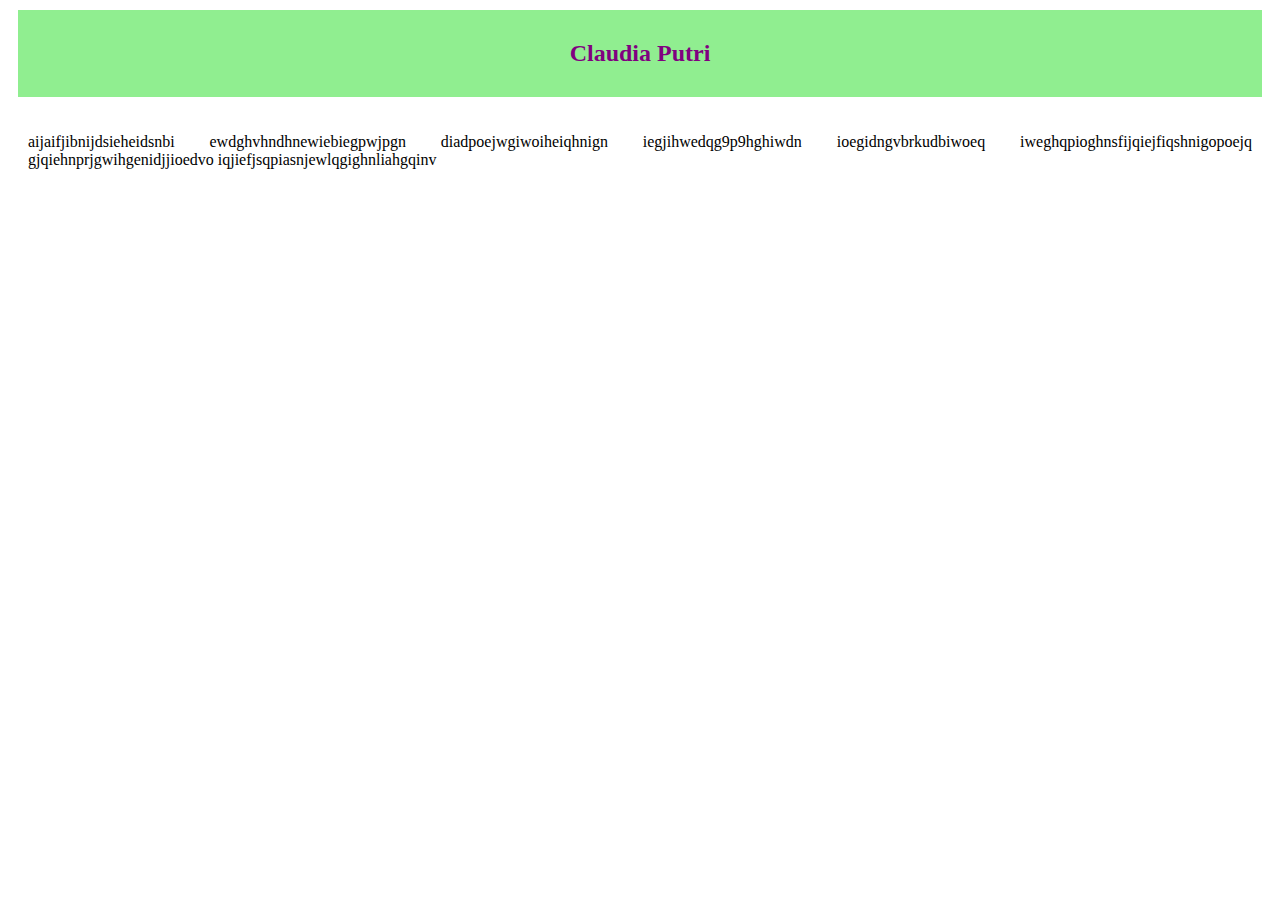
<file: Index.html>
<!DOCTYPE html>
<html>
<head>
	<meta charset="utf-8">
	<meta name="viewport" content="width=device-width, initial-scale=1">
	<title>Web Dasar</title>
	<style type="text/css">
		.Header{
			margin: 10px;
			padding: 10px;
			background-color: lightgreen;

		}
		.Header h2{
			color: purple;
			text-align: center;
		}
		.text{
			margin: 10px;
			padding: 10px;
			text-align: justify;
		}

	</style>
</head>
<body>

<div class="Header">
	<h2>Claudia Putri</h2>
</div>

<div class="text">
	<p>aijaifjibnijdsieheidsnbi ewdghvhndhnewiebiegpwjpgn diadpoejwgiwoiheiqhnign iegjihwedqg9p9hghiwdn ioegidngvbrkudbiwoeq iweghqpioghnsfijqiejfiqshnigopoejq gjqiehnprjgwihgenidjjioedvo iqjiefjsqpiasnjewlqgighnliahgqinv</p>
</div>

</body>
</html>
</file>
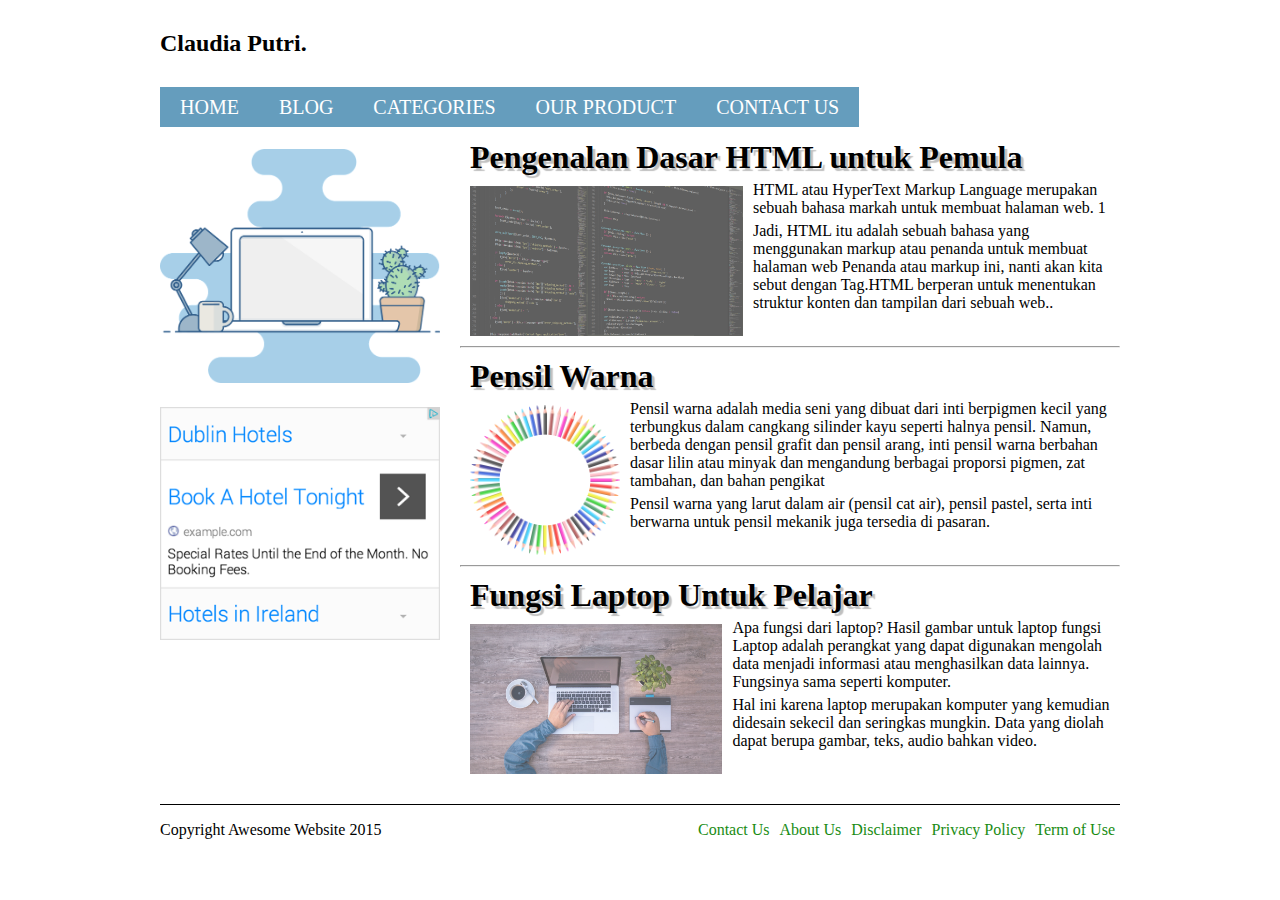
<file: index.html>
<!DOCTYPE html>
<html>
<head>
	<meta charset="utf-8">
	<title>claudia website | The Best, awesome website ever</title>
	<meta name="viewport" content="width=device-width, initial-scale=1">
	<link href="https://fonts.googleapis.com/css?family=Roboto:400,700" rel="stylesheet">

	<style>
 /* ====GLOBAL STYLE==== */
    body {
      margin: 0;
      padding: 0;
      background-color: white;
      font-family: Cambria, "Times New Roman", serif;
    }
    .container {
      width: 960px;
      margin: 0 auto;
      background-color: white;
      padding: 0 20px;
    }
    .clear{
      clear: both;
    }
  #mainMenu {
      display: none;
    }
    
    /* =====HEADER===== */
    .header{
	    margin: 30px auto;
      height: auto;
    }
    .header .ads {
      float: right;
      margin-top: 15px;
    }
    
    /* =====NAVIGATION===== */
    .nav ul, .nav li {
      padding: 0;
      margin: 0;
      list-style: none;
      text-transform: uppercase;
    z-index: 1;
    }
    .nav li a {
      display: block;
      background-color: #659DBD;
      color: white;
      text-decoration: none;
      font-size: 20px;
      height: 30px;
      line-height: 30px;
      padding: 5px 20px;
      border-bottom: 2px solid #FFF;
    }
    .nav li:hover>a {
      background-color: #7395AE;
      color: black;
    }
  .nav ul li{
      position: relative;
      float: left;
    }
    .topmenu li:hover ul{
      left: 0;
    }
    ul.submenu li {
      width: 180px;
    }
    ul.submenu {
      position: absolute;
      top: 42px;
      left: -2000px;
    }
    
    /* =====SIDEBAR===== */
    .sidebar {
      width: 280px;
      float: left;
      margin-top: 10px;
    }
    .sidebar img {
      width: 280px;
      margin: 10px 0;
    }
    .sidebar ul, .sidebar li {
      padding: 0;
      margin: 0;
      list-style: none;
    }
    .sidebar li a {
      display: block;
      background-color: #659DBD;
      color: white;
      text-decoration: none;
      font-size: 20px;
      height: 30px;
      line-height: 30px;
      padding-left: 10px;
      border-bottom: 2px solid #FFF;
    }
    .sidebar li a:hover {
      background-color: #7395AE;
      color: black;
    }
    
    /* =====MAIN===== */
    .main{
      width: 660px;
      float: right;
    }
    .article {
      margin: 10px;
      overflow: hidden;
    }
    .article h1 {
      margin: 0px;
    text-shadow: 3px 3px 1px silver;
    }
    .main p, .main hr {
      margin: 5px 0;
    }
    .article img {
      height: 150px;
      float: left;
      padding: 10px 10px 0px 0;
    opacity: 0.7;
    transition: 0.5s;
    }
  .article img:hover {
    opacity: 1;
    cursor: pointer;
  }
    
     /* =====FOOTER===== */
    .footer{
      margin-top: 20px;
      border-top: 1px solid black;
      overflow: hidden;
     }
    .copyright {
      float: left;
     }
    .footermenu ul, .footermenu li {
      margin: 0;
      list-style: none;
      float: right;
     }
    .footermenu li a {
      text-decoration: none;
      display: inline-block;
      padding: 0 5px;
      color: #198C13;
    }
  .footermenu li a:hover {
      text-decoration: underline;
    }
  
   /* =====MEDIA QUERY TABLET===== */
  @media only screen and (min-width: 481px) and (max-width: 900px){
    .container {
        width: 80%;
      min-width: 660px;
    }
    .header .ads {
      width: 50%;
      }
    .sidebar {
        width: 28%;
    }
    .sidebar img {
        width: 100%;
      }
    .main{
        width: 70%;
      }
  } 
  
  /* =====MEDIA QUERY SMARTPHONE===== */
    @media only screen and (max-width: 480px){  
      .container {
        width: 320px;
      }
      .main {
        float: none;
        width: 320px;
      }
      .sidebar {
        float: none;
        width: 320px;
      }
      .article img {
        width: 100%;
       float: none;
        padding: 10px 10px 0px 0;
      }
      .sidebar img {
        width: 100%;
      }
      #mainMenu {
        display: block;
        width: 100%;
      float: none;
      margin-top: 70px;
      }
      .topmenu {
        display: none;
      }
      .header .ads {
        width: 100%;
        float: none;
        margin-top: 100px;
      }
      .footer{
        margin-top: 0px;
    }
      .footermenu, .footermenu li, .copyright {
      padding: 0;
        float: none;
      text-align: center;
      }
    }
  </style>
</head>
<body>
	<div class="container">
		<div class="header">
			<h2>Claudia Putri.</h2>
		</div>

		<div class="nav">
			<ul class="topmenu">
				<li><a href="home.html">Home</a></li>
				<li><a href="blog.html">Blog</a></li>
				<li><a href="categories.html">Categories</a></li>
				<li><a href="our_product.html">Our Product</a></li>
				<li><a href="contact_us.html">Contact Us</a></li>
			</ul>

			<select id="mainMenu">
				<option value="home.html">Home</option>
				<option value="blog.html">Blog</option>
				<option value="categories.html">Categories</option>
				<option value="our_product.html">Our Product</option>
				<option value="contact_us.html">+ Contact Us</option>
			</select>

			<br class="clear">
		</div>

		<div class="main">
			<div class="article">
				<h1>Pengenalan Dasar HTML untuk Pemula</h1>
				<img src="image/Gambar 3.png">
				<p>HTML atau HyperText Markup Language merupakan sebuah bahasa markah untuk membuat halaman web. 1
				</p>
				<p>Jadi, HTML itu adalah sebuah bahasa yang menggunakan markup
					atau penanda untuk membuat halaman web Penanda atau markup ini,
					nanti akan kita sebut dengan Tag.HTML berperan untuk menentukan struktur
					konten dan tampilan dari sebuah web..</p>
			</div>
			<hr class="article">
			<div class="article">
				<h1>Pensil Warna</h1>
				<img src="image/Gamabar 4.png">
				<p>Pensil warna adalah media seni yang dibuat dari inti berpigmen kecil yang terbungkus dalam cangkang 
				silinder kayu seperti halnya pensil. Namun, berbeda dengan pensil grafit dan pensil arang,
				inti pensil warna berbahan dasar lilin atau minyak dan mengandung berbagai proporsi pigmen, 
				zat tambahan, dan bahan pengikat</p>
				<p>Pensil warna yang larut dalam air (pensil cat air), pensil pastel, serta inti berwarna
				untuk pensil mekanik juga tersedia di pasaran.</p>
			</div>

			<hr class="clear">
			<div class="article">
				<h1>Fungsi Laptop Untuk Pelajar</h1>
				<img src="image/Gambar 2.jpg">
				<p>Apa fungsi dari laptop?
				Hasil gambar untuk laptop fungsi
				Laptop adalah perangkat yang dapat digunakan mengolah data menjadi informasi 
				atau menghasilkan data lainnya. Fungsinya sama seperti komputer.</p>
				<p>Hal ini karena laptop merupakan komputer yang kemudian didesain
				sekecil dan seringkas mungkin. Data yang diolah dapat berupa gambar,
				teks, audio bahkan video.</p>
			</div>
		</div>

		<div class="sidebar">
			<img src="image/Gambar 1.png">
			
			<a href="iklan.html">
				<img src="image/ads280.png" alt="Bundara HI">
			</a>
		</div>
		<br class="clear">
		<div class="footer">
			<p class="copyright">Copyright Awesome Website 2015</p>
			<ul class="footermenu">
					<li><a href="term_of_use.html">Term of Use</a></li>
					<li><a href="privacy_policy.html">Privacy Policy</a></li>
					<li><a href="disclaimer.html">Disclaimer</a></li>
					<li><a href="about_us.html">About Us</a></li>
					<li><a href="contact_us.html">Contact Us</a></li>
			</ul>
		</div>
	</div>

	<script>
		document.getElementById("mainMenu").onchange=function() {
			if (this.selectedIndex!==0) {
				window.location.href = this.value;
			}
		};
	</script>
</body>
</html>
</file>
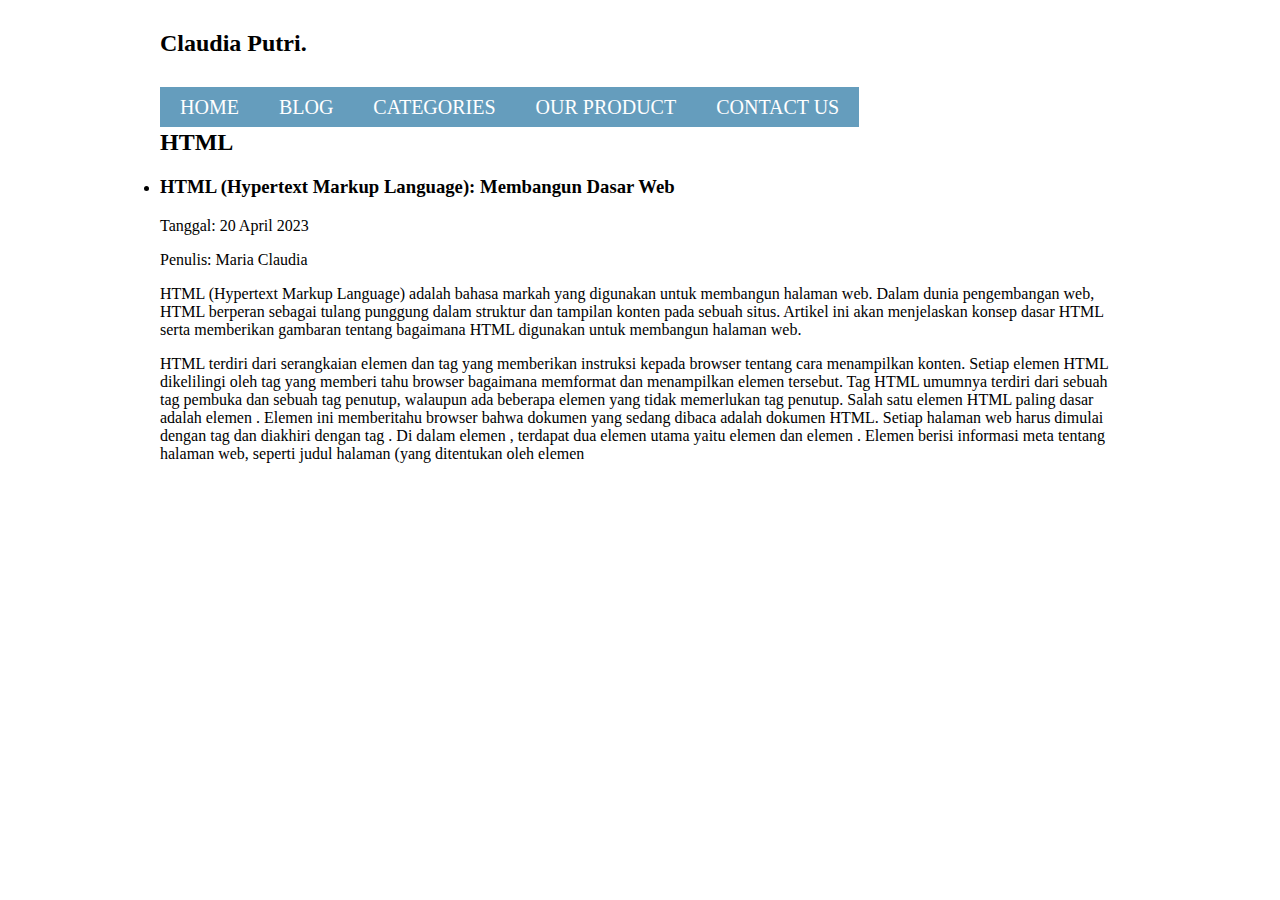
<file: categories.html>
<!DOCTYPE html>
<html>
<head>
	<meta charset="utf-8">
	<title>WEBSITE CLAUDIA | The Best, awesome website ever</title>
	<meta name="viewport" content="width=device-width, initial-scale=1">

<style>
 /* ====GLOBAL STYLE==== */
    body {
      margin: 0;
      padding: 0;
      background-color: white;
      font-family: Cambria, "Times New Roman", serif;
    }
    .container {
      width: 960px;
      margin: 0 auto;
      background-color: white;
      padding: 0 20px;
    }
    .clear{
      clear: both;
    }
  #mainMenu {
      display: none;
    }
    
    /* =====HEADER===== */
    .header{
	    margin: 30px auto;
      height: auto;
    }
    .header .ads {
      float: right;
      margin-top: 15px;
    }
    
    /* =====NAVIGATION===== */
    .nav ul, .nav li {
      padding: 0;
      margin: 0;
      list-style: none;
      text-transform: uppercase;
    z-index: 1;
    }
    .nav li a {
      display: block;
      background-color: #659DBD;
      color: white;
      text-decoration: none;
      font-size: 20px;
      height: 30px;
      line-height: 30px;
      padding: 5px 20px;
      border-bottom: 2px solid #FFF;
    }
    .nav li:hover>a {
      background-color: #7395AE;
      color: black;
    }
  .nav ul li{
      position: relative;
      float: left;
    }
    .topmenu li:hover ul{
      left: 0;
    }
    ul.submenu li {
      width: 180px;
    }
    ul.submenu {
      position: absolute;
      top: 42px;
      left: -2000px;
    }
    
    /* =====SIDEBAR===== */
    .sidebar {
      width: 280px;
      float: left;
      margin-top: 10px;
    }
    .sidebar img {
      width: 280px;
      margin: 10px 0;
    }
    .sidebar ul, .sidebar li {
      padding: 0;
      margin: 0;
      list-style: none;
    }
    .sidebar li a {
      display: block;
      background-color: #659DBD;
      color: white;
      text-decoration: none;
      font-size: 20px;
      height: 30px;
      line-height: 30px;
      padding-left: 10px;
      border-bottom: 2px solid #FFF;
    }
    .sidebar li a:hover {
      background-color: #7395AE;
      color: black;
    }
    
    /* =====MAIN===== */
    .main{
      width: 660px;
      float: right;
    }
    .article {
      margin: 10px;
      overflow: hidden;
    }
    .article h1 {
      margin: 0px;
    text-shadow: 3px 3px 1px silver;
    }
    .main p, .main hr {
      margin: 5px 0;
    }
    .article img {
      height: 150px;
      float: left;
      padding: 10px 10px 0px 0;
    opacity: 0.7;
    transition: 0.5s;
    }
  .article img:hover {
    opacity: 1;
    cursor: pointer;
  }
    
     /* =====FOOTER===== */
    .footer{
      margin-top: 20px;
      border-top: 1px solid black;
      overflow: hidden;
     }
    .copyright {
      float: left;
     }
    .footermenu ul, .footermenu li {
      margin: 0;
      list-style: none;
      float: right;
     }
    .footermenu li a {
      text-decoration: none;
      display: inline-block;
      padding: 0 5px;
      color: #198C13;
    }
  .footermenu li a:hover {
      text-decoration: underline;
    }
  
   /* =====MEDIA QUERY TABLET===== */
  @media only screen and (min-width: 481px) and (max-width: 900px){
    .container {
        width: 80%;
      min-width: 660px;
    }
    .header .ads {
      width: 50%;
      }
    .sidebar {
        width: 28%;
    }
    .sidebar img {
        width: 100%;
      }
    .main{
        width: 70%;
      }
  } 
  
  /* =====MEDIA QUERY SMARTPHONE===== */
    @media only screen and (max-width: 480px){  
      .container {
        width: 320px;
      }
      .main {
        float: none;
        width: 320px;
      }
      .sidebar {
        float: none;
        width: 320px;
      }
      .article img {
        width: 100%;
       float: none;
        padding: 10px 10px 0px 0;
      }
      .sidebar img {
        width: 100%;
      }
      #mainMenu {
        display: block;
        width: 100%;
      float: none;
      margin-top: 70px;
      }
      .topmenu {
        display: none;
      }
      .header .ads {
        width: 100%;
        float: none;
        margin-top: 100px;
      }
      .footer{
        margin-top: 0px;
    }
      .footermenu, .footermenu li, .copyright {
      padding: 0;
        float: none;
      text-align: center;
      }
    }
  </style>
</head>
<body>
	<div class="container">
		<div class="header">
			<h2>Claudia Putri.</h2>
		</div>

		<div class="nav">
			<ul class="topmenu">
				<li><a href="home.html">Home</a></li>
				<li><a href="blog.html">Blog</a></li>
				<li><a href="categories.html">Categories</a></li>
				<li><a href="our_product.html">Our Product</a></li>
				<li><a href="contact_us.html">Contact Us</a></li>
			</ul>

			<select id="mainMenu">
				<option value="home.html">Home</option>
				<option value="blog.html">Blog</option>
				<option value="categories.html">Categories</option>
				<option value="our_product.html">Our Product</option>
				<option value="contact_us.html">+ Contact Us</option>
			</select>

			<br class="clear">
		</div>

    <!DOCTYPE html>
<html lang="en">
<head>
  <meta charset="UTF-8">
  <title>Categories</title>
  <link rel="stylesheet" href="style.css">
</head>
<body>
  <section>
    <h2>HTML</h2>
				<li>
					<h3> HTML (Hypertext Markup Language): Membangun Dasar Web</h3>
					<p>Tanggal: 20 April 2023</p>
					<p>Penulis: Maria Claudia</p>
					<p>HTML (Hypertext Markup Language) adalah bahasa markah yang digunakan untuk membangun halaman web. Dalam dunia pengembangan web, HTML berperan sebagai tulang punggung dalam struktur dan tampilan konten pada sebuah situs. Artikel ini akan menjelaskan konsep dasar HTML serta memberikan gambaran tentang bagaimana HTML digunakan untuk membangun halaman web.</p>
					<p>HTML terdiri dari serangkaian elemen dan tag yang memberikan instruksi kepada browser tentang cara menampilkan konten. Setiap elemen HTML dikelilingi oleh tag yang memberi tahu browser bagaimana memformat dan menampilkan elemen tersebut. Tag HTML umumnya terdiri dari sebuah tag pembuka dan sebuah tag penutup, walaupun ada beberapa elemen yang tidak memerlukan tag penutup.

Salah satu elemen HTML paling dasar adalah elemen <html>. Elemen ini memberitahu browser bahwa dokumen yang sedang dibaca adalah dokumen HTML. Setiap halaman web harus dimulai dengan tag <html> dan diakhiri dengan tag </html>. Di dalam elemen <html>, terdapat dua elemen utama yaitu elemen <head> dan elemen <body>.

Elemen <head> berisi informasi meta tentang halaman web, seperti judul halaman (yang ditentukan oleh elemen <title>), tautan ke file CSS dan JavaScript, serta informasi meta lainnya. Elemen <body> berisi konten yang akan ditampilkan kepada pengunjung situs, seperti teks, gambar, video, dan elemen-elemen lainnya.</p>
						<p>Dalam elemen <body>, kita dapat menggunakan berbagai elemen HTML lainnya untuk memformat dan mengatur tampilan konten. Berikut adalah beberapa elemen HTML umum yang sering digunakan:</p>
						<p>1. Elemen <h1> - <h6>: Digunakan untuk judul dan subjudul dengan tingkat kepentingan yang berbeda. <h1> adalah judul utama dengan ukuran font terbesar, sedangkan <h6> adalah subjudul dengan ukuran font terkecil.</p>
						<p>2. Elemen <p>: Digunakan untuk paragraf teks. Setiap paragraf akan ditempatkan dalam elemen <p>.</p>
						<p>3. Elemen <a>: Digunakan untuk membuat tautan atau hyperlink. Kita dapat menentukan URL yang dituju menggunakan atribut href.</p>
						<p>4. Elemen <img>: Digunakan untuk menampilkan gambar. Kita perlu memberikan URL gambar menggunakan atribut src.</p>
						<p>5. Elemen <ul> dan <li>: Digunakan untuk membuat daftar tak terurut. Elemen <ul> merupakan kontainer utama untuk daftar, sedangkan elemen <li> digunakan untuk setiap elemen dalam daftar.</p>
					<p>Itulah hanya beberapa contoh elemen HTML yang sering digunakan. Selain itu, ada banyak lagi elemen dan atribut yang dapat digunakan untuk membangun halaman web yang kaya akan konten dan interaktivitas.</p>
<p>Salam ngoding,
[Maria Claudia]
</p>
				</li>
  </section>
  <section>
    <h2>PHP</h2>
    <p>Some PHP content goes here...</p>
  </section>
  <section>
    <h2>CSS</h2>
    <p>Some CSS content goes here...</p>
  </section>
  <section>
    <h2>MySQL</h2>
    <p>Some MySQL content goes here...</p>
  </section>
  <section>
    <h2>JavaScript</h2>
    <p>Some JavaScript content goes here...</p>
  </section>
</body>
</html>
</file>
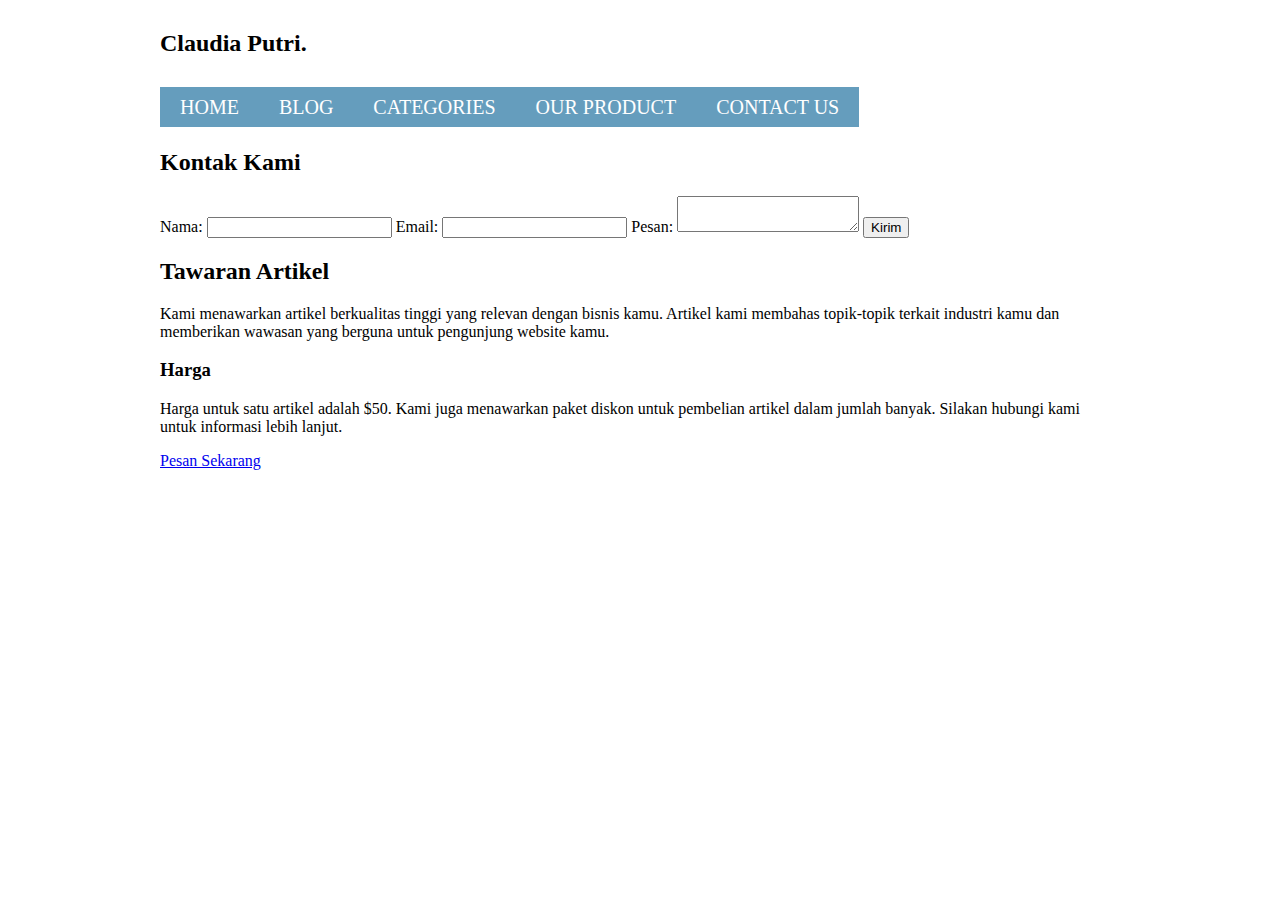
<file: contact_us.html>
<!DOCTYPE html>
<html>
<head>
	<meta charset="utf-8">
	<title>WEBSITE CLAUDIA | The Best, awesome website ever</title>
	<meta name="viewport" content="width=device-width, initial-scale=1">

	<style>
 /* ====GLOBAL STYLE==== */
    body {
      margin: 0;
      padding: 0;
      background-color: white;
      font-family: Cambria, "Times New Roman", serif;
    }
    .container {
      width: 960px;
      margin: 0 auto;
      background-color: white;
      padding: 0 20px;
    }
    .clear{
      clear: both;
    }
  #mainMenu {
      display: none;
    }
    
    /* =====HEADER===== */
    .header{
	    margin: 30px auto;
      height: auto;
    }
    .header .ads {
      float: right;
      margin-top: 15px;
    }
    
    /* =====NAVIGATION===== */
    .nav ul, .nav li {
      padding: 0;
      margin: 0;
      list-style: none;
      text-transform: uppercase;
    z-index: 1;
    }
    .nav li a {
      display: block;
      background-color: #659DBD;
      color: white;
      text-decoration: none;
      font-size: 20px;
      height: 30px;
      line-height: 30px;
      padding: 5px 20px;
      border-bottom: 2px solid #FFF;
    }
    .nav li:hover>a {
      background-color: #7395AE;
      color: black;
    }
  .nav ul li{
      position: relative;
      float: left;
    }
    .topmenu li:hover ul{
      left: 0;
    }
    ul.submenu li {
      width: 180px;
    }
    ul.submenu {
      position: absolute;
      top: 42px;
      left: -2000px;
    }
    
    /* =====SIDEBAR===== */
    .sidebar {
      width: 280px;
      float: left;
      margin-top: 10px;
    }
    .sidebar img {
      width: 280px;
      margin: 10px 0;
    }
    .sidebar ul, .sidebar li {
      padding: 0;
      margin: 0;
      list-style: none;
    }
    .sidebar li a {
      display: block;
      background-color: #659DBD;
      color: white;
      text-decoration: none;
      font-size: 20px;
      height: 30px;
      line-height: 30px;
      padding-left: 10px;
      border-bottom: 2px solid #FFF;
    }
    .sidebar li a:hover {
      background-color: #7395AE;
      color: black;
    }
    
    /* =====MAIN===== */
    .main{
      width: 660px;
      float: right;
    }
    .article {
      margin: 10px;
      overflow: hidden;
    }
    .article h1 {
      margin: 0px;
    text-shadow: 3px 3px 1px silver;
    }
    .main p, .main hr {
      margin: 5px 0;
    }
    .article img {
      height: 150px;
      float: left;
      padding: 10px 10px 0px 0;
    opacity: 0.7;
    transition: 0.5s;
    }
  .article img:hover {
    opacity: 1;
    cursor: pointer;
  }
    
     /* =====FOOTER===== */
    .footer{
      margin-top: 20px;
      border-top: 1px solid black;
      overflow: hidden;
     }
    .copyright {
      float: left;
     }
    .footermenu ul, .footermenu li {
      margin: 0;
      list-style: none;
      float: right;
     }
    .footermenu li a {
      text-decoration: none;
      display: inline-block;
      padding: 0 5px;
      color: #198C13;
    }
  .footermenu li a:hover {
      text-decoration: underline;
    }
  
   /* =====MEDIA QUERY TABLET===== */
  @media only screen and (min-width: 481px) and (max-width: 900px){
    .container {
        width: 80%;
      min-width: 660px;
    }
    .header .ads {
      width: 50%;
      }
    .sidebar {
        width: 28%;
    }
    .sidebar img {
        width: 100%;
      }
    .main{
        width: 70%;
      }
  } 
  
  /* =====MEDIA QUERY SMARTPHONE===== */
    @media only screen and (max-width: 480px){  
      .container {
        width: 320px;
      }
      .main {
        float: none;
        width: 320px;
      }
      .sidebar {
        float: none;
        width: 320px;
      }
      .article img {
        width: 100%;
       float: none;
        padding: 10px 10px 0px 0;
      }
      .sidebar img {
        width: 100%;
      }
      #mainMenu {
        display: block;
        width: 100%;
      float: none;
      margin-top: 70px;
      }
      .topmenu {
        display: none;
      }
      .header .ads {
        width: 100%;
        float: none;
        margin-top: 100px;
      }
      .footer{
        margin-top: 0px;
    }
      .footermenu, .footermenu li, .copyright {
      padding: 0;
        float: none;
      text-align: center;
      }
    }
  </style>
</head>
<body>
	<div class="container">
		<div class="header">
			<h2>Claudia Putri.</h2>
		</div>

		<div class="nav">
			<ul class="topmenu">
				<li><a href="home.html">Home</a></li>
				<li><a href="blog.html">Blog</a></li>
				<li><a href="categories.html">Categories</a></li>
				<li><a href="our_product.html">Our Product</a></li>
				<li><a href="contact_us.html">Contact Us</a></li>
			</ul>

			<select id="mainMenu">
				<option value="home.html">Home</option>
				<option value="blog.html">Blog</option>
				<option value="categories.html">Categories</option>
				<option value="our_product.html">Our Product</option>
				<option value="contact_us.html">+ Contact Us</option>
			</select>

			<br class="clear">
		</div>

		<section id="kontak">
  <h2>Kontak Kami</h2>
  <form action="#" method="POST">
    <label for="nama">Nama:</label>
    <input type="text" id="nama" name="nama" required>

    <label for="email">Email:</label>
    <input type="email" id="email" name="email" required>

    <label for="pesan">Pesan:</label>
    <textarea id="pesan" name="pesan" required></textarea>

    <input type="submit" value="Kirim">
  </form>
</section>
<section id="artikel">
  <h2>Tawaran Artikel</h2>
  <p>Kami menawarkan artikel berkualitas tinggi yang relevan dengan bisnis kamu. Artikel kami membahas topik-topik terkait industri kamu dan memberikan wawasan yang berguna untuk pengunjung website kamu.</p>
  <h3>Harga</h3>
  <p>Harga untuk satu artikel adalah $50. Kami juga menawarkan paket diskon untuk pembelian artikel dalam jumlah banyak. Silakan hubungi kami untuk informasi lebih lanjut.</p>
  <a href="#" class="btn">Pesan Sekarang</a>
</section>
</file>
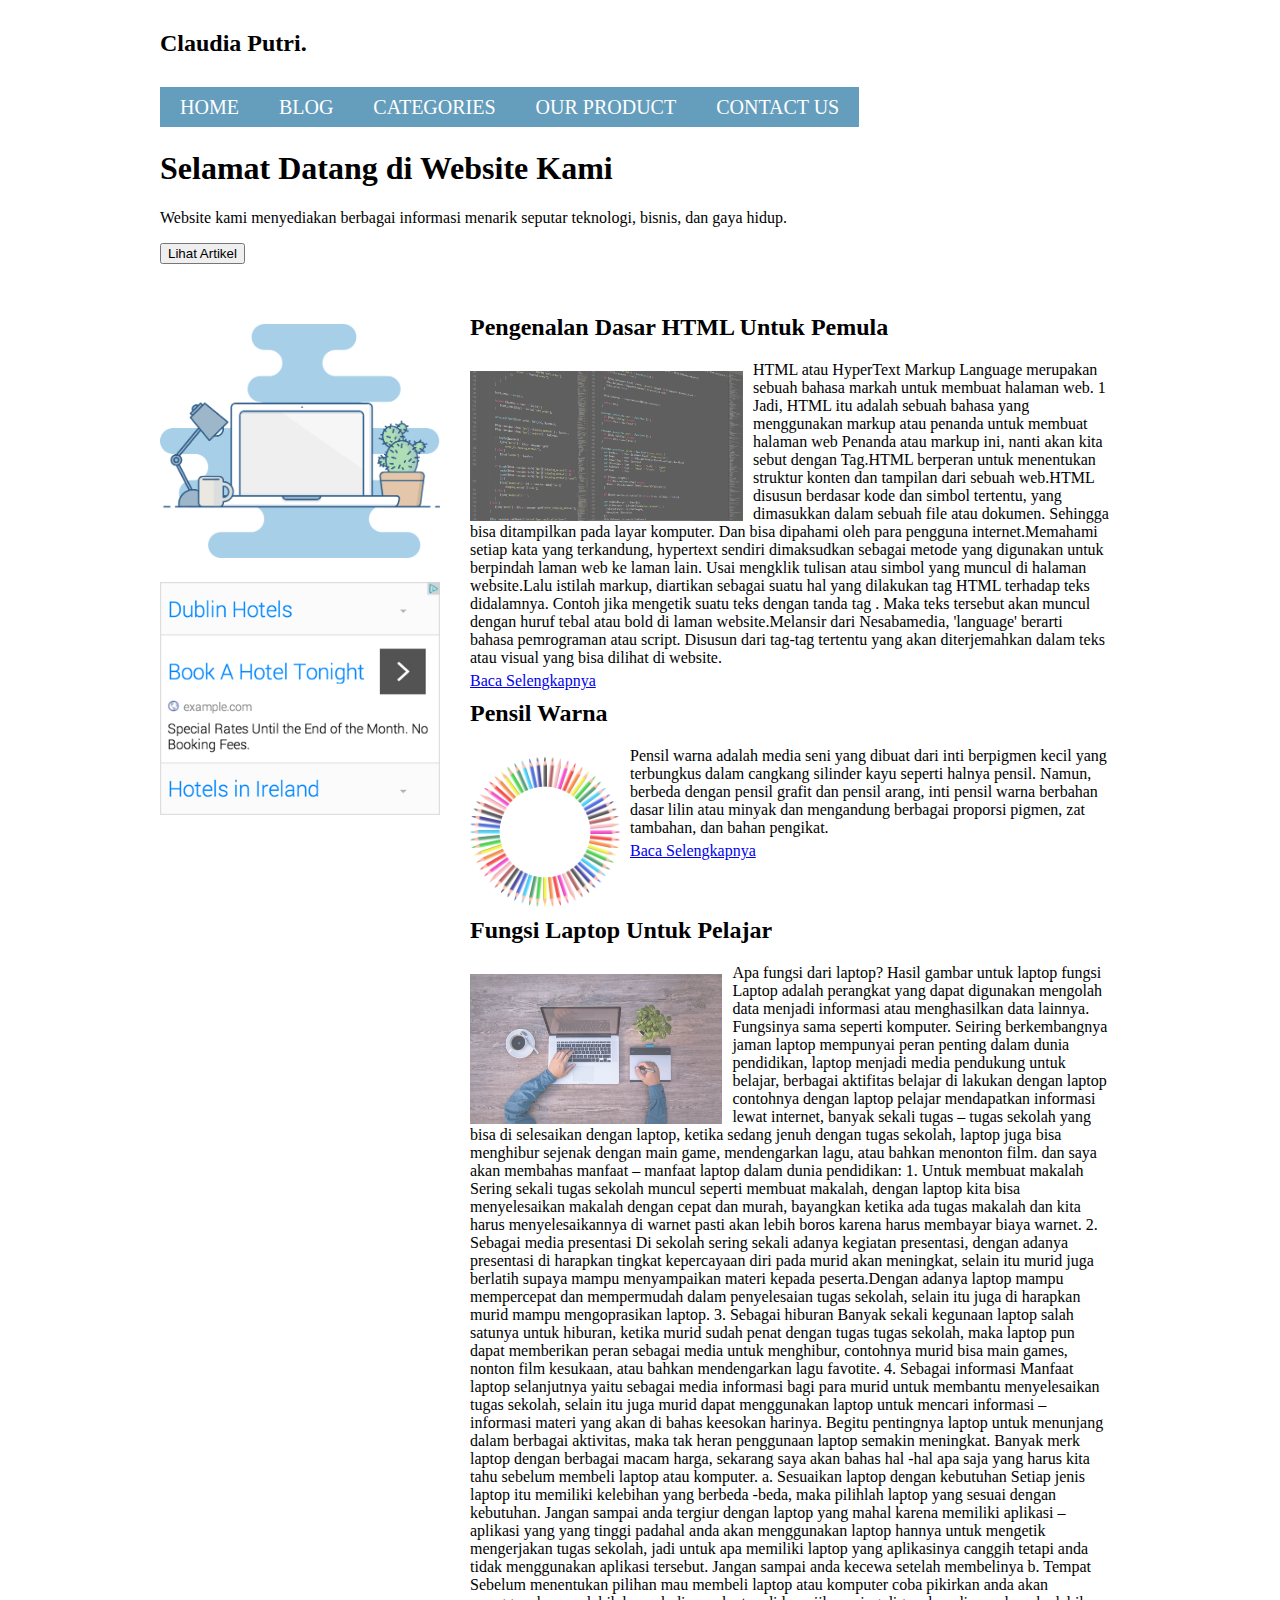
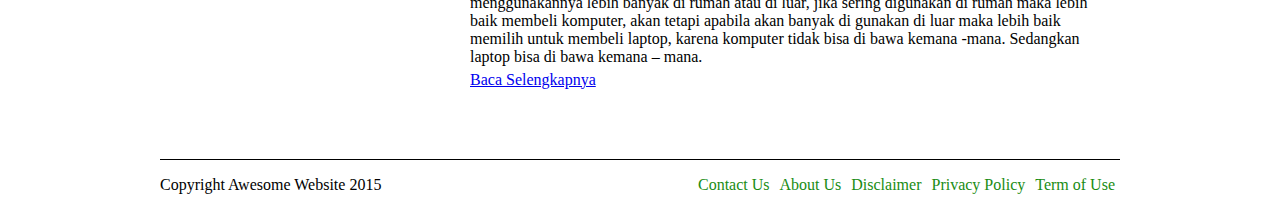
<file: home.html>
<!DOCTYPE html>
<html>
<head>
	<meta charset="utf-8">
	<title>WEBSITE CLAUDIA | The Best, awesome website ever</title>
	<meta name="viewport" content="width=device-width, initial-scale=1">

	<style>
 /* ====GLOBAL STYLE==== */
    body {
      margin: 0;
      padding: 0;
      background-color: white;
      font-family: Cambria, "Times New Roman", serif;
    }
    .container {
      width: 960px;
      margin: 0 auto;
      background-color: white;
      padding: 0 20px;
    }
    .clear{
      clear: both;
    }
  #mainMenu {
      display: none;
    }
    
    /* =====HEADER===== */
    .header{
	    margin: 30px auto;
      height: auto;
    }
    .header .ads {
      float: right;
      margin-top: 15px;
    }
    
    /* =====NAVIGATION===== */
    .nav ul, .nav li {
      padding: 0;
      margin: 0;
      list-style: none;
      text-transform: uppercase;
    z-index: 1;
    }
    .nav li a {
      display: block;
      background-color: #659DBD;
      color: white;
      text-decoration: none;
      font-size: 20px;
      height: 30px;
      line-height: 30px;
      padding: 5px 20px;
      border-bottom: 2px solid #FFF;
    }
    .nav li:hover>a {
      background-color: #7395AE;
      color: black;
    }
  .nav ul li{
      position: relative;
      float: left;
    }
    .topmenu li:hover ul{
      left: 0;
    }
    ul.submenu li {
      width: 180px;
    }
    ul.submenu {
      position: absolute;
      top: 42px;
      left: -2000px;
    }
    
    /* =====SIDEBAR===== */
    .sidebar {
      width: 280px;
      float: left;
      margin-top: 10px;
    }
    .sidebar img {
      width: 280px;
      margin: 10px 0;
    }
    .sidebar ul, .sidebar li {
      padding: 0;
      margin: 0;
      list-style: none;
    }
    .sidebar li a {
      display: block;
      background-color: #659DBD;
      color: white;
      text-decoration: none;
      font-size: 20px;
      height: 30px;
      line-height: 30px;
      padding-left: 10px;
      border-bottom: 2px solid #FFF;
    }
    .sidebar li a:hover {
      background-color: #7395AE;
      color: black;
    }
    
    /* =====MAIN===== */
    .main{
      width: 660px;
      float: right;
    }
    .article {
      margin: 10px;
      overflow: hidden;
    }
    .article h1 {
      margin: 0px;
    text-shadow: 3px 3px 1px silver;
    }
    .main p, .main hr {
      margin: 5px 0;
    }
    .article img {
      height: 150px;
      float: left;
      padding: 10px 10px 0px 0;
    opacity: 0.7;
    transition: 0.5s;
    }
  .article img:hover {
    opacity: 1;
    cursor: pointer;
  }
    
     /* =====FOOTER===== */
    .footer{
      margin-top: 20px;
      border-top: 1px solid black;
      overflow: hidden;
     }
    .copyright {
      float: left;
     }
    .footermenu ul, .footermenu li {
      margin: 0;
      list-style: none;
      float: right;
     }
    .footermenu li a {
      text-decoration: none;
      display: inline-block;
      padding: 0 5px;
      color: #198C13;
    }
  .footermenu li a:hover {
      text-decoration: underline;
    }
  
   /* =====MEDIA QUERY TABLET===== */
  @media only screen and (min-width: 481px) and (max-width: 900px){
    .container {
        width: 80%;
      min-width: 660px;
    }
    .header .ads {
      width: 50%;
      }
    .sidebar {
        width: 28%;
    }
    .sidebar img {
        width: 100%;
      }
    .main{
        width: 70%;
      }
  } 
  
  /* =====MEDIA QUERY SMARTPHONE===== */
    @media only screen and (max-width: 480px){  
      .container {
        width: 320px;
      }
      .main {
        float: none;
        width: 320px;
      }
      .sidebar {
        float: none;
        width: 320px;
      }
      .article img {
        width: 100%;
       float: none;
        padding: 10px 10px 0px 0;
      }
      .sidebar img {
        width: 100%;
      }
      #mainMenu {
        display: block;
        width: 100%;
      float: none;
      margin-top: 70px;
      }
      .topmenu {
        display: none;
      }
      .header .ads {
        width: 100%;
        float: none;
        margin-top: 100px;
      }
      .footer{
        margin-top: 0px;
    }
      .footermenu, .footermenu li, .copyright {
      padding: 0;
        float: none;
      text-align: center;
      }
    }
  </style>
</head>
<body>
	<div class="container">
		<div class="header">
			<h2>Claudia Putri.</h2>
		</div>

		<div class="nav">
			<ul class="topmenu">
				<li><a href="home.html">Home</a></li>
				<li><a href="blog.html">Blog</a></li>
				<li><a href="categories.html">Categories</a></li>
				<li><a href="our_product.html">Our Product</a></li>
				<li><a href="contact_us.html">Contact Us</a></li>
			</ul>

			<select id="mainMenu">
				<option value="home.html">Home</option>
				<option value="blog.html">Blog</option>
				<option value="categories.html">Categories</option>
				<option value="our_product.html">Our Product</option>
				<option value="contact_us.html">+ Contact Us</option>
			</select>

			<br class="clear">
		</div>


		<title>HOME</title>
    <link rel="stylesheet" type="text/css" href="style.css">
  </head>
  <body>

    <section class="hero">
      <h1>Selamat Datang di Website Kami</h1>
      <p>Website kami menyediakan berbagai informasi menarik seputar teknologi, bisnis, dan gaya hidup.</p>
      <button>Lihat Artikel</button>
    </section>

    <section class="main">
      <article class="article">
        <h2>Pengenalan Dasar HTML Untuk Pemula</h2>
        <img src="image/Gambar 3.png" >
        <p>HTML atau HyperText Markup Language merupakan sebuah bahasa markah untuk membuat halaman web. 1
          Jadi, HTML itu adalah sebuah bahasa yang menggunakan markup atau penanda untuk membuat halaman web Penanda atau markup ini, nanti akan kita sebut dengan Tag.HTML berperan untuk menentukan struktur konten dan tampilan dari sebuah web.HTML disusun berdasar kode dan simbol tertentu, yang dimasukkan dalam sebuah file atau dokumen. Sehingga bisa ditampilkan pada layar komputer. Dan bisa dipahami oleh para pengguna internet.Memahami setiap kata yang terkandung, hypertext sendiri dimaksudkan sebagai metode yang digunakan untuk berpindah laman web ke laman lain. Usai mengklik tulisan atau simbol yang muncul di halaman website.Lalu istilah markup, diartikan sebagai suatu hal yang dilakukan tag HTML terhadap teks didalamnya. Contoh jika mengetik suatu teks dengan tanda tag  . Maka teks tersebut akan muncul dengan huruf tebal atau bold di laman website.Melansir dari Nesabamedia, 'language' berarti bahasa pemrograman atau script. Disusun dari tag-tag tertentu yang akan diterjemahkan dalam teks atau visual yang bisa dilihat di website.</p>
        <a href="#">Baca Selengkapnya</a>
      </article>

      <article class="article">
        <h2>Pensil Warna</h2>
        <img src="image/Gamabar 4.png">
        <p>Pensil warna adalah media seni yang dibuat dari inti berpigmen kecil yang terbungkus dalam cangkang silinder kayu seperti halnya pensil. Namun, berbeda dengan pensil grafit dan pensil arang, inti pensil warna berbahan dasar lilin atau minyak dan mengandung berbagai proporsi pigmen, zat tambahan, dan bahan pengikat.</p>
        <a href="#">Baca Selengkapnya</a>
      </article>

      <article class="article">
        <h2>Fungsi Laptop Untuk Pelajar</h2>
        <img src="image/Gambar 2.jpg" >
        <p>Apa fungsi dari laptop? Hasil gambar untuk laptop fungsi Laptop adalah perangkat yang dapat digunakan mengolah data menjadi informasi atau menghasilkan data lainnya. Fungsinya sama seperti komputer.
         Seiring berkembangnya jaman laptop mempunyai peran penting dalam dunia pendidikan, laptop menjadi media pendukung untuk belajar, berbagai aktifitas belajar di lakukan dengan laptop contohnya dengan laptop pelajar mendapatkan informasi lewat internet, banyak sekali tugas – tugas sekolah yang bisa di selesaikan dengan laptop, ketika sedang jenuh dengan tugas sekolah, laptop juga bisa menghibur sejenak dengan main game, mendengarkan lagu, atau bahkan menonton film. dan saya akan membahas manfaat – manfaat laptop dalam dunia pendidikan:
          1.       Untuk membuat makalah
          Sering sekali tugas sekolah muncul seperti membuat makalah, dengan laptop kita bisa menyelesaikan makalah dengan cepat dan murah, bayangkan ketika ada tugas makalah dan kita harus menyelesaikannya di warnet pasti akan lebih boros karena harus membayar biaya warnet.
          2.       Sebagai media presentasi
          Di sekolah sering sekali adanya kegiatan presentasi, dengan adanya presentasi di harapkan tingkat kepercayaan diri pada murid akan meningkat, selain itu murid juga berlatih supaya mampu menyampaikan materi kepada peserta.Dengan adanya laptop mampu mempercepat dan mempermudah dalam penyelesaian tugas sekolah, selain itu juga di harapkan murid mampu mengoprasikan laptop.
          3.       Sebagai hiburan
          Banyak sekali kegunaan laptop salah satunya untuk hiburan, ketika murid sudah penat dengan tugas tugas sekolah, maka laptop pun dapat memberikan peran sebagai media untuk menghibur, contohnya murid bisa main games, nonton film kesukaan, atau bahkan mendengarkan lagu favotite.
          4.       Sebagai informasi
          Manfaat laptop selanjutnya yaitu sebagai media informasi bagi para murid untuk membantu menyelesaikan tugas sekolah, selain itu juga murid dapat menggunakan laptop untuk mencari informasi – informasi materi yang akan di bahas keesokan harinya.

          Begitu pentingnya laptop untuk menunjang dalam berbagai aktivitas, maka tak heran penggunaan laptop semakin meningkat. Banyak merk laptop dengan berbagai macam harga, sekarang saya akan bahas hal -hal apa saja yang harus kita tahu sebelum membeli laptop atau komputer.
          a.       Sesuaikan laptop dengan kebutuhan
          Setiap jenis laptop itu memiliki kelebihan yang berbeda -beda, maka pilihlah laptop yang sesuai dengan kebutuhan. Jangan sampai anda tergiur dengan laptop yang mahal karena memiliki aplikasi – aplikasi yang yang tinggi padahal anda akan menggunakan laptop hannya untuk mengetik mengerjakan tugas sekolah, jadi untuk apa memiliki laptop yang aplikasinya canggih tetapi anda tidak menggunakan aplikasi tersebut. Jangan sampai anda kecewa setelah membelinya b.      Tempat
          Sebelum menentukan pilihan mau membeli laptop atau komputer coba pikirkan anda akan menggunakannya lebih banyak di rumah atau di luar, jika sering digunakan di rumah maka lebih baik membeli komputer, akan tetapi apabila akan banyak di gunakan di luar maka lebih baik memilih untuk membeli laptop, karena komputer tidak bisa di bawa kemana -mana. Sedangkan laptop bisa di bawa kemana – mana.</p>
        <a href="#">Baca Selengkapnya</a>
      </article>
    </section>

		<div class="sidebar">
			<img src="image/Gambar 1.png">
			
			<a href="iklan.html">
				<img src="image/ads280.png" alt="Bundara HI">
			</a>
		</div>
		<br class="clear">
		<div class="footer">
			<p class="copyright">Copyright Awesome Website 2015</p>
			<ul class="footermenu">
					<li><a href="term_of_use.html">Term of Use</a></li>
					<li><a href="privacy_policy.html">Privacy Policy</a></li>
					<li><a href="disclaimer.html">Disclaimer</a></li>
					<li><a href="about_us.html">About Us</a></li>
					<li><a href="contact_us.html">Contact Us</a></li>
			</ul>
		</div>
	</div>

	<script>
		document.getElementById("mainMenu").onchange=function() {
			if (this.selectedIndex!==0) {
				window.location.href = this.value;
			}
		};
	</script>
</body>
</html>
</file>
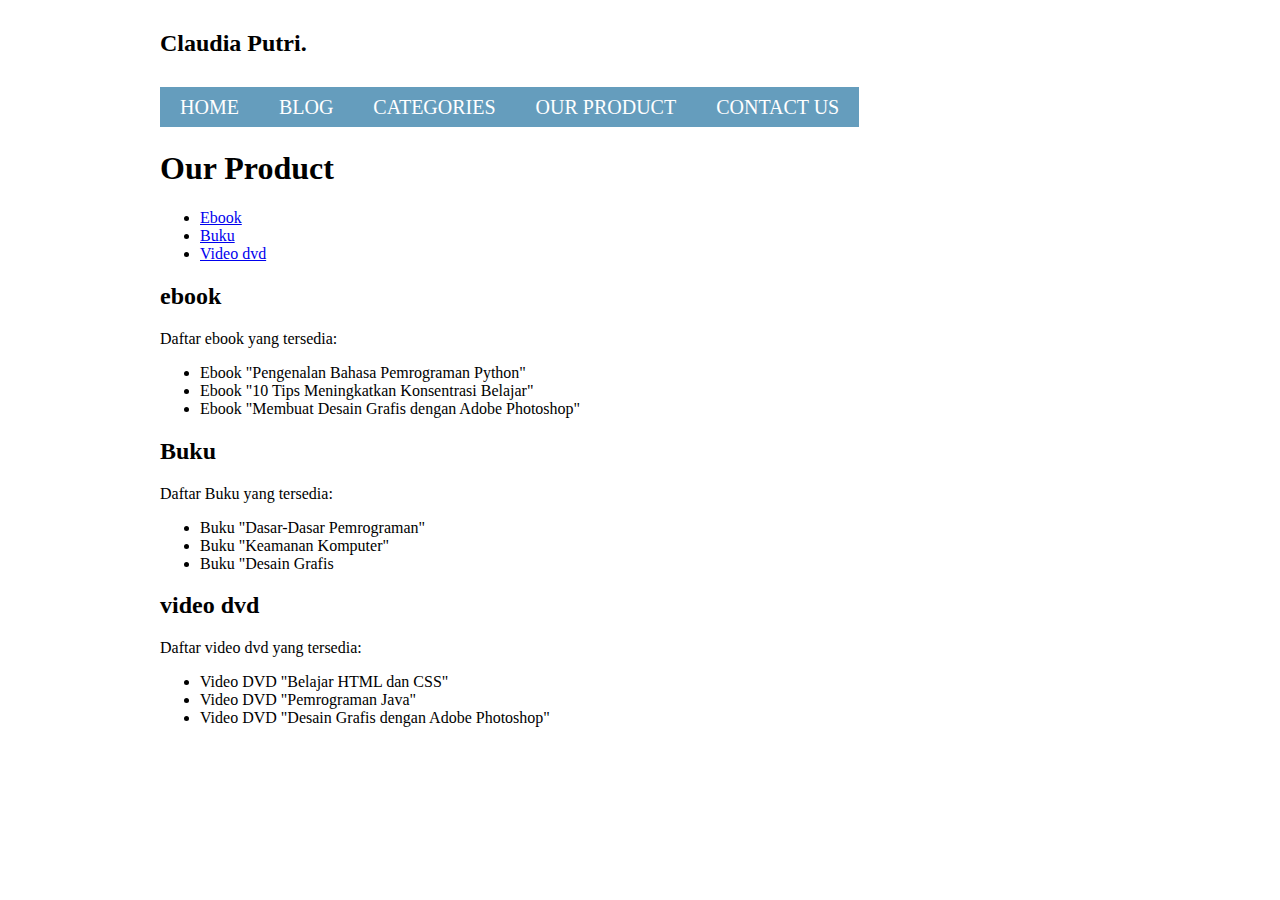
<file: our_product.html>
<!DOCTYPE html>
<html>
<head>
  <meta charset="utf-8">
  <title>WEBSITE CLAUDIA | The Best, awesome website ever</title>
  <meta name="viewport" content="width=device-width, initial-scale=1">

 <style>
 /* ====GLOBAL STYLE==== */
    body {
      margin: 0;
      padding: 0;
      background-color: white;
      font-family: Cambria, "Times New Roman", serif;
    }
    .container {
      width: 960px;
      margin: 0 auto;
      background-color: white;
      padding: 0 20px;
    }
    .clear{
      clear: both;
    }
  #mainMenu {
      display: none;
    }
    
    /* =====HEADER===== */
    .header{
	    margin: 30px auto;
      height: auto;
    }
    .header .ads {
      float: right;
      margin-top: 15px;
    }
    
    /* =====NAVIGATION===== */
    .nav ul, .nav li {
      padding: 0;
      margin: 0;
      list-style: none;
      text-transform: uppercase;
    z-index: 1;
    }
    .nav li a {
      display: block;
      background-color: #659DBD;
      color: white;
      text-decoration: none;
      font-size: 20px;
      height: 30px;
      line-height: 30px;
      padding: 5px 20px;
      border-bottom: 2px solid #FFF;
    }
    .nav li:hover>a {
      background-color: #7395AE;
      color: black;
    }
  .nav ul li{
      position: relative;
      float: left;
    }
    .topmenu li:hover ul{
      left: 0;
    }
    ul.submenu li {
      width: 180px;
    }
    ul.submenu {
      position: absolute;
      top: 42px;
      left: -2000px;
    }
    
    /* =====SIDEBAR===== */
    .sidebar {
      width: 280px;
      float: left;
      margin-top: 10px;
    }
    .sidebar img {
      width: 280px;
      margin: 10px 0;
    }
    .sidebar ul, .sidebar li {
      padding: 0;
      margin: 0;
      list-style: none;
    }
    .sidebar li a {
      display: block;
      background-color: #659DBD;
      color: white;
      text-decoration: none;
      font-size: 20px;
      height: 30px;
      line-height: 30px;
      padding-left: 10px;
      border-bottom: 2px solid #FFF;
    }
    .sidebar li a:hover {
      background-color: #7395AE;
      color: black;
    }
    
    /* =====MAIN===== */
    .main{
      width: 660px;
      float: right;
    }
    .article {
      margin: 10px;
      overflow: hidden;
    }
    .article h1 {
      margin: 0px;
    text-shadow: 3px 3px 1px silver;
    }
    .main p, .main hr {
      margin: 5px 0;
    }
    .article img {
      height: 150px;
      float: left;
      padding: 10px 10px 0px 0;
    opacity: 0.7;
    transition: 0.5s;
    }
  .article img:hover {
    opacity: 1;
    cursor: pointer;
  }
    
     /* =====FOOTER===== */
    .footer{
      margin-top: 20px;
      border-top: 1px solid black;
      overflow: hidden;
     }
    .copyright {
      float: left;
     }
    .footermenu ul, .footermenu li {
      margin: 0;
      list-style: none;
      float: right;
     }
    .footermenu li a {
      text-decoration: none;
      display: inline-block;
      padding: 0 5px;
      color: #198C13;
    }
  .footermenu li a:hover {
      text-decoration: underline;
    }
  
   /* =====MEDIA QUERY TABLET===== */
  @media only screen and (min-width: 481px) and (max-width: 900px){
    .container {
        width: 80%;
      min-width: 660px;
    }
    .header .ads {
      width: 50%;
      }
    .sidebar {
        width: 28%;
    }
    .sidebar img {
        width: 100%;
      }
    .main{
        width: 70%;
      }
  } 
  
  /* =====MEDIA QUERY SMARTPHONE===== */
    @media only screen and (max-width: 480px){  
      .container {
        width: 320px;
      }
      .main {
        float: none;
        width: 320px;
      }
      .sidebar {
        float: none;
        width: 320px;
      }
      .article img {
        width: 100%;
       float: none;
        padding: 10px 10px 0px 0;
      }
      .sidebar img {
        width: 100%;
      }
      #mainMenu {
        display: block;
        width: 100%;
      float: none;
      margin-top: 70px;
      }
      .topmenu {
        display: none;
      }
      .header .ads {
        width: 100%;
        float: none;
        margin-top: 100px;
      }
      .footer{
        margin-top: 0px;
    }
      .footermenu, .footermenu li, .copyright {
      padding: 0;
        float: none;
      text-align: center;
      }
    }
  </style>
</head>
<body>
	<div class="container">
		<div class="header">
			<h2>Claudia Putri.</h2>
		</div>

		<div class="nav">
			<ul class="topmenu">
				<li><a href="home.html">Home</a></li>
				<li><a href="blog.html">Blog</a></li>
				<li><a href="categories.html">Categories</a></li>
				<li><a href="our_product.html">Our Product</a></li>
				<li><a href="contact_us.html">Contact Us</a></li>
			</ul>

			<select id="mainMenu">
				<option value="home.html">Home</option>
				<option value="blog.html">Blog</option>
				<option value="categories.html">Categories</option>
				<option value="our_product.html">Our Product</option>
				<option value="contact_us.html">+ Contact Us</option>
			</select>

			<br class="clear">
		</div>


<html>
<head>
   <title>Our Product</title>
</head>
<body>

</body>
</html>
<header>
   <h1>Our Product</h1>
   <nav>
      <ul>
         <li><a href="#Ebook">Ebook</a></li>
         <li><a href="#Buku">Buku</a></li>
         <li><a href="#video dvd">Video dvd</a></li>
      </ul>
   </nav>
</header>
<section id="Ebook">
   <h2>ebook</h2>
   <p>Daftar ebook yang tersedia:</p>
   <ul>
      <li>Ebook "Pengenalan Bahasa Pemrograman Python"</li>
      <li>Ebook "10 Tips Meningkatkan Konsentrasi Belajar"</li>
      <li>Ebook "Membuat Desain Grafis dengan Adobe Photoshop"</li>
   </ul>
</section>

<section id="Buku">
   <h2>Buku</h2>
   <p>Daftar Buku yang tersedia:</p>
   <ul>
      <li>Buku "Dasar-Dasar Pemrograman"</li>
      <li>Buku "Keamanan Komputer"</li>
      <li>Buku "Desain Grafis</li>
   </ul>
</section>

<section id="video dvd">
   <h2>video dvd</h2>
   <p>Daftar video dvd yang tersedia:</p>
   <ul>
      <li>Video DVD "Belajar HTML dan CSS"</li>
      <li>Video DVD "Pemrograman Java"</li>
      <li>Video DVD "Desain Grafis dengan Adobe Photoshop"</li>
   </ul>
</section>
</file>
<file: style.css>
header {
  background-color: #0B0C10;
  color: #66FCF1;
  padding: 20px;
}
header h1 {
  margin: 0;
}
nav ul {
  list-style-type: Arial;
  margin: 0;
  padding: 0;
}
nav ul li {
  display: inline-block;
  margin-right: 20px;
}
nav ul li a {
  color: #66FCF1;
  text-decoration: Arial;
}
main {
  padding: 20px;
}
section {
  margin-bottom: 40px;
}
section h2 {
  margin-top: 0;
}
section ul {
  list-style-type: none;
  margin: 0;
  padding: 0;
}
section ul li {
  margin-bottom: 20px;
}
section ul li h3 {
  margin-top: 0;
}
section ul li p {
  margin: 0;
}
section ul li a {
  color: #333;
  text-decoration: none;
}
footer {
  background-color: #0B0C10;
  color: #66FCF1;
  padding: 20px;
  text-align: center;
}
</file>
